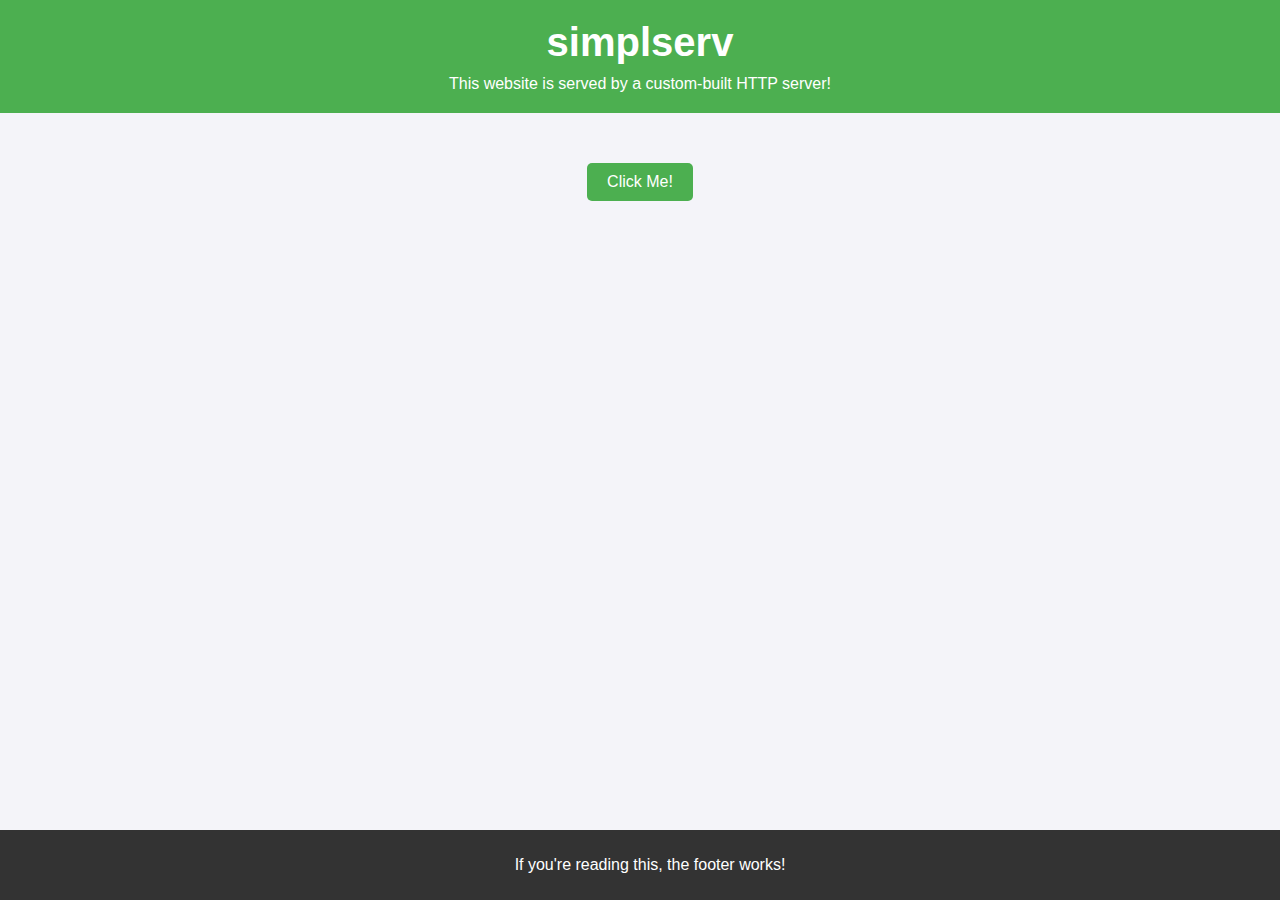
<file: assignments/a0/static/index.html>
<!DOCTYPE html>
<html lang="en">

<head>
    <meta charset="UTF-8">
    <meta name="viewport" content="width=device-width, initial-scale=1.0">
    <title>simplserv</title>
    <link rel="stylesheet" href="styles.css">
</head>

<body>
    <header>
        <h1>simplserv</h1>
        <p>This website is served by a custom-built HTTP server!</p>
    </header>

    <main>
        <button id="clickMeButton">Click Me!</button>
        <p id="message"></p>
    </main>

    <footer>
        <p>If you're reading this, the footer works!</p>
    </footer>

    <script src="script.js"></script>
</body>

</html>
</file>
<file: assignments/a0/static/styles.css>
body {
    font-family: Arial, sans-serif;
    margin: 0;
    padding: 0;
    background-color: #f4f4f9;
    color: #333;
}

header {
    text-align: center;
    padding: 20px;
    background-color: #4CAF50;
    color: white;
}

header h1 {
    margin: 0;
    font-size: 2.5rem;
}

header p {
    margin: 10px 0 0;
}

main {
    display: flex;
    flex-direction: column;
    align-items: center;
    margin: 50px;
}

main button {
    background-color: #4CAF50;
    color: white;
    border: none;
    padding: 10px 20px;
    font-size: 1rem;
    border-radius: 5px;
    cursor: pointer;
    transition: background-color 0.3s ease;
}

main button:hover {
    background-color: #45a049;
}

main p {
    margin-top: 20px;
    font-size: 1.2rem;
    font-weight: bold;
    color: #333;
}

footer {
    text-align: center;
    padding: 10px;
    background-color: #333;
    color: white;
    position: fixed;
    bottom: 0;
    width: 100%;
}
</file>
